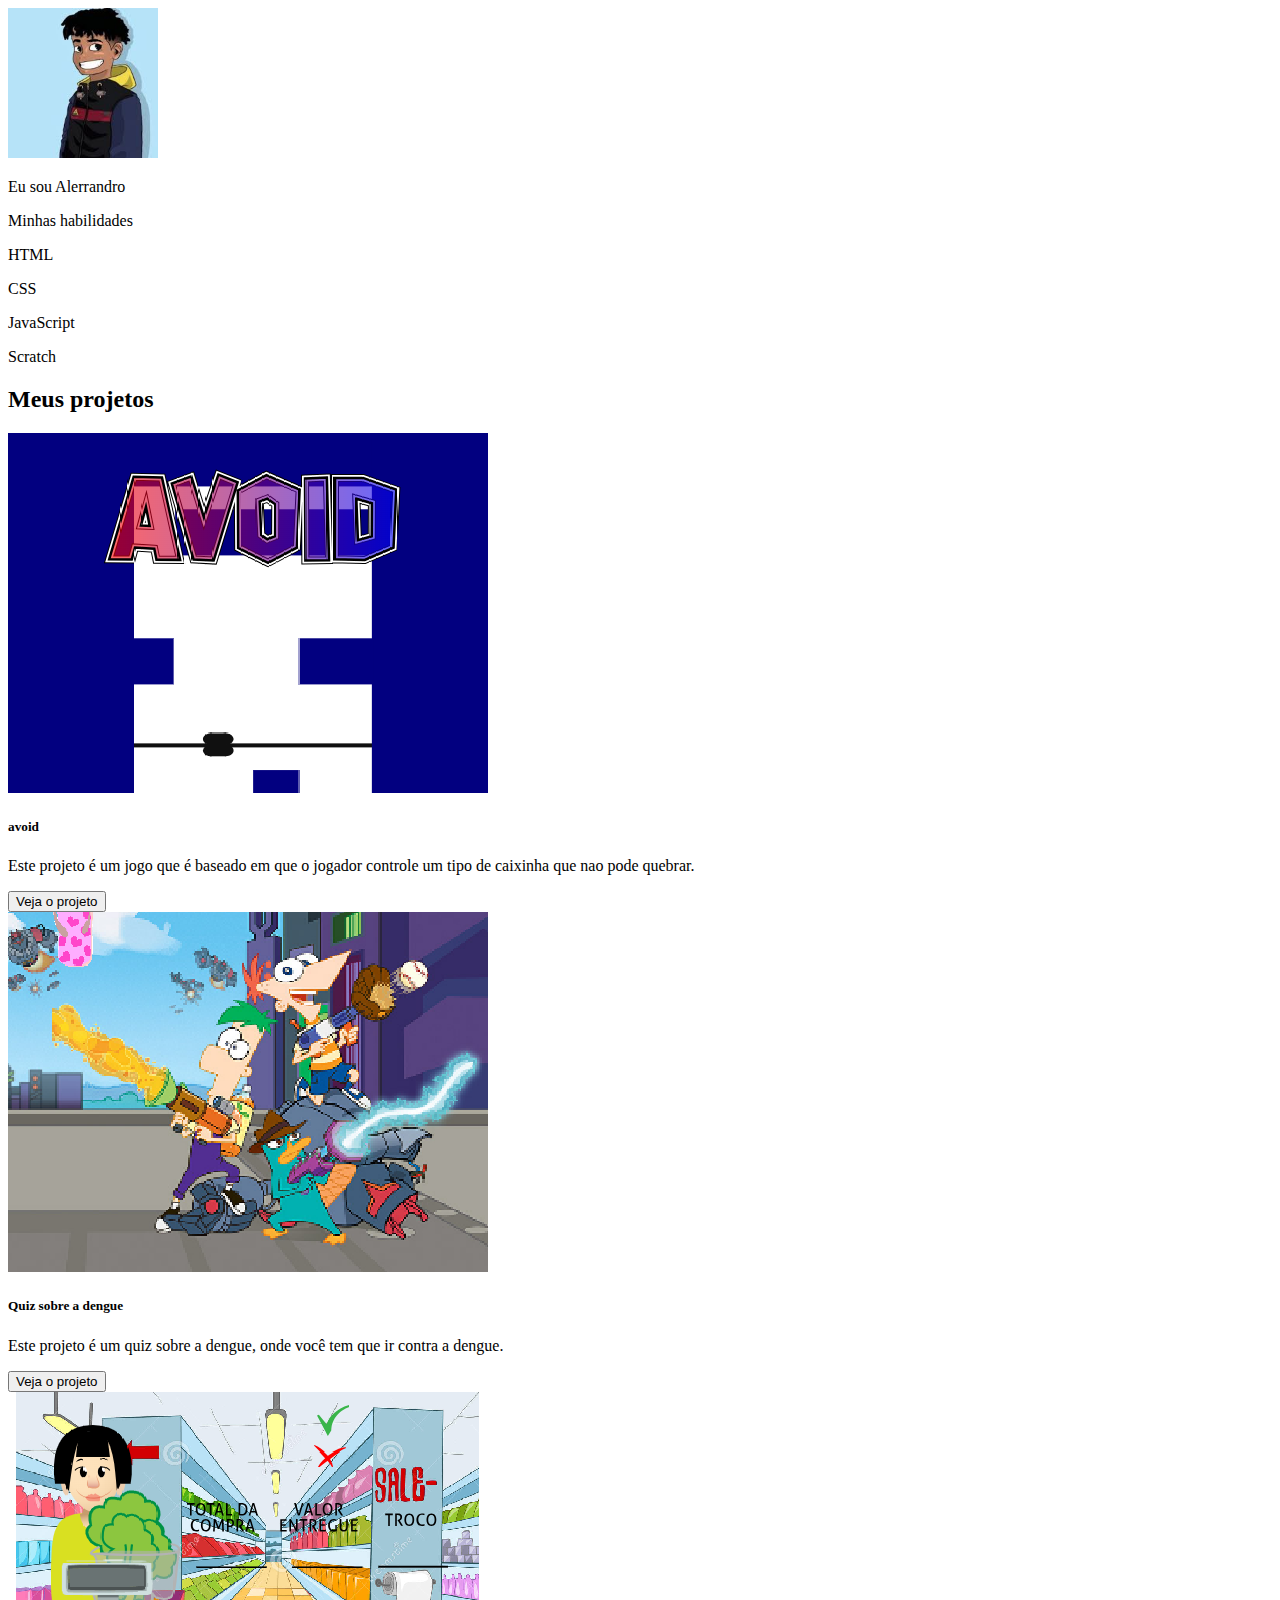
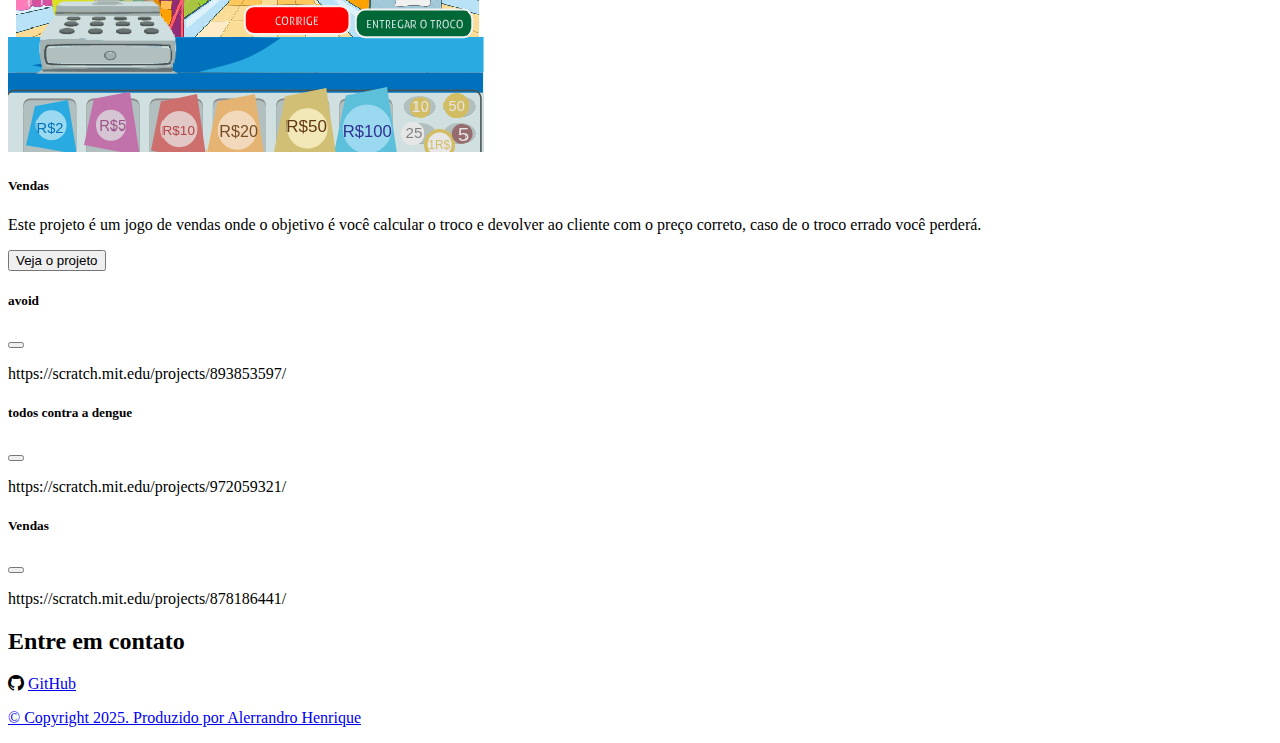
<file: index.html>
<!DOCTYPE html>
<html lang="pt-br">

<head>
    <meta charset="UTF-8">
    <meta name="viewport" content="width=device-width, initial-scale=1.0">
    <link href="https://cdn.jsdelivr.net/npm/bootstrap@5.3.2/dist/css/bootstrap.min.css&quot; rel=" stylesheet">
    <link rel="stylesheet" href="https://cdn.jsdelivr.net/npm/bootstrap-icons@1.11.3/font/bootstrap-icons.min.css" &gt;>
    <link rel="stylesheet" href="style.css">
    <title>Meu portfólio</title>
</head>

<body>
    <header class="container text-center">
        <img src="imagens/download (1).jpeg" alt="avatar do Alerrandro" class="rounded-circle" width="150" height="150" srcset="">
        <p class="lead">Eu sou Alerrandro</p>
        <p>Minhas habilidades</p>
        <div>
            <p class="badge bg-secondary">HTML</p>
            <p class="badge bg-secondary">CSS</p>
            <p class="badge bg-secondary">JavaScript</p>
            <p class="badge bg-secondary">Scratch</p>
        </div>
    </header>
    <main class="container mt-5">
        <h2>Meus projetos</h2>
        <div class="row">
            <!-- Projeto 1 -->
            <div class="col-md-4">
                <div class="card">
                    <img src="imagens/download.png" class="card-img-top"
                        alt="Imagem do projeto de biblioteca virtual">
                    <div class="card-body">
                        <h5 class="card-title">avoid</h5>
                        <p class="card-text">Este projeto é um jogo que é baseado em que o jogador controle
                            um tipo de caixinha que nao pode quebrar.
                        </p>
                        <button type="button" class="btn btn-link" data-bs-toggle="modal" data-bs-target="#modal1">Veja
                            o projeto</button>
                    </div>
                </div>
            </div>
            <!-- Projeto 2 -->
            <div class="col-md-4">
                <div class="card">
                    <img src="imagens/download (1).png" class="card-img-top"
                        alt="Imagem do projeto de biblioteca virtual">
                    <div class="card-body">
                        <h5 class="card-title">Quiz sobre a dengue
                        </h5>
                        <p class="card-text">Este projeto é um quiz sobre a dengue, onde você tem que ir contra a dengue.
                        </p>
                        <button type="button" class="btn btn-link" data-bs-toggle="modal" data-bs-target="#modal2">Veja
                            o projeto</button>
                    </div>
                </div>
            </div>

            <!-- Projeto 3 -->
            <div class="col-md-4">
                <div class="card">
                    <img src="imagens/download (2).png" class="card-img-top"
                        alt="Imagem do projeto de biblioteca virtual">
                    <div class="card-body">
                        <h5 class="card-title">Vendas
                        </h5>
                        <p class="card-text">Este projeto é um jogo de vendas onde o objetivo é você calcular o troco
                            e devolver ao cliente com o preço correto, caso de o troco errado você perderá.
                        </p>
                        <button type="button" class="btn btn-link" data-bs-toggle="modal" data-bs-target="#modal3">Veja
                            o projeto</button>
                    </div>
                </div>
            </div>
        </div>
    </main>

    <!-- Modal 1 -->
    <div class="modal" id="modal1" tabindex="-1">
        <div class="modal-dialog">
            <div class="modal-content">
                <div class="modal-header">
                    <h5 class="modal-title">avoid</h5>
                    <button type="button" class="btn-close" data-bs-dismiss="modal" aria-label="Close"></button>
                </div>
                <div class="modal-body">
                    <p>https://scratch.mit.edu/projects/893853597/</p&gt; </div>
                    <div class="modal-footer">

                    </div>
                </div>
            </div>
        </div>
        <!-- Modal 2 -->
        <div class="modal" id="modal2" tabindex="-1">
            <div class="modal-dialog">
                <div class="modal-content">
                    <div class="modal-header">
                        <h5 class="modal-title">todos contra a dengue</h5>
                        <button type="button" class="btn-close" data-bs-dismiss="modal" aria-label="Close"></button>
                    </div>
                    <div class="modal-body">
                        <p>https://scratch.mit.edu/projects/972059321/</p&gt; </div>
                        <div class="modal-footer">
                        </div>
                    </div>
                </div>
            </div>

            <!-- Modal 3 -->
            <div class="modal" id="modal3" tabindex="-1">
                <div class="modal-dialog">
                    <div class="modal-content">
                        <div class="modal-header">
                            <h5 class="modal-title">Vendas</h5>
                            <button type="button" class="btn-close" data-bs-dismiss="modal" aria-label="Close"></button>
                        </div>
                        <div class="modal-body">
                            <p>https://scratch.mit.edu/projects/878186441/</p&gt; </div>
                            <div class="modal-footer">
                            </div>
                        </div>
                    </div>
                </div>
                <footer class="container py-5">
                    <h2>Entre em contato</h2>
                    <div>
                        <i class="bi bi-github"></i>
                        <a href="https://github.com/Alerrandrodo7">GitHub</a&gt; </div>
                            <p class="my-5 text-center">© Copyright 2025. Produzido por Alerrandro Henrique</p>
                </footer>

                <script src="https://cdn.jsdelivr.net/npm/bootstrap@5.3.2/dist/js/bootstrap.bundle.min.js"></script&gt;
</body>

</html>
</file>
<file: style.css>
@import url('https://fonts.googleapis.com/css2?family=Chakra+Petch:ital,wght@0,300;0,400;0,500;0,600;0,700;1,300;1,400;1,500;1,600;1,700&display=swap&#39;);

:root {
--cor-principal: #6E859F;
--cor-secundaria: #284260;
--cor-destaque: #C92BFC;
}

body {
font-family: 'Chakra Petch', sans-serif;
color: var(--cor-principal);
}

h1, h2, h5 {
color: var(--cor-secundaria);
font-weight: 700;
}

.lead, .btn-link {
color: var(--cor-destaque);
font-weight: 700;
}

a, .btn-link:hover {
color: var(--cor-principal)
}

a:hover{
color: var(--cor-destaque);
}
</file>
